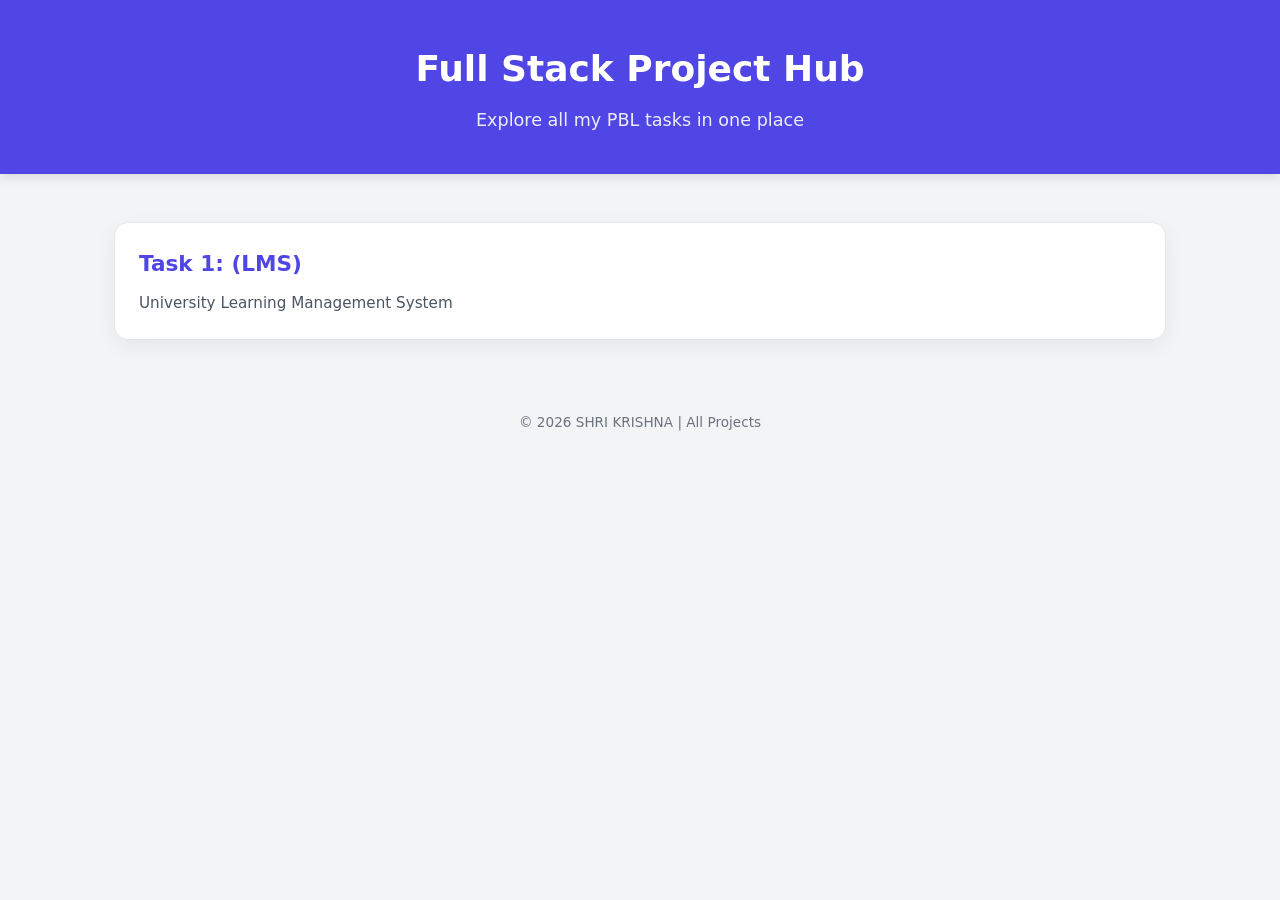
<file: index.html>
<!DOCTYPE html>
<html lang="en">
<head>
  <meta charset="UTF-8">
  <meta name="viewport" content="width=device-width, initial-scale=1.0">
  <title>My Full Stack Project Hub</title>

  <!-- Main Styles -->
  <link rel="stylesheet" href="assets/css/styles.css">
</head>
<body>

  <!--  HEADER  -->
  <header class="header">
    <h1 class="header__title">Full Stack Project Hub</h1>
    <p class="header__subtitle">Explore all my PBL tasks in one place</p>
  </header>

  <!--  PROJECTS  -->
  <main class="projects">

    <a href="ULMS/index.html" class="project-card">
      <h2 class="project-card__title">
        Task 1: (LMS)
      </h2>
      <p class="project-card__desc">
        University Learning Management System
      </p>
    </a>

  </main>

  <!--  FOOTER  -->
  <footer class="footer">
    © 2026 SHRI KRISHNA | All Projects
  </footer>

</body>
</html>
</file>
<file: assets/css/styles.css>
* {
  margin: 0;
  padding: 0;
  box-sizing: border-box;
}

body {
  font-family: system-ui, -apple-system, BlinkMacSystemFont, "Segoe UI", sans-serif;
  background-color: #f3f4f6; 
  color: #1f2937; 
  line-height: 1.6;
}

/*  HEADER  */
.header {
  background-color: #4f46e5; 
  color: #ffffff;
  text-align: center;
  padding: 2.5rem 1rem;
  box-shadow: 0 4px 10px rgba(0,0,0,0.1);
}

.header__title {
  font-size: 2.25rem;
  font-weight: 700;
}

.header__subtitle {
  margin-top: 0.5rem;
  font-size: 1.1rem;
  opacity: 0.9;
}

/*  PROJECTS GRID  */
.projects {
  max-width: 1100px;
  margin: auto;
  padding: 3rem 1.5rem;

  display: grid;
  grid-template-columns: repeat(auto-fit, minmax(280px, 1fr));
  gap: 2rem;
}

/*  PROJECT CARD  */
.project-card {
  background-color: #ffffff;
  padding: 1.5rem;
  border-radius: 14px;
  text-decoration: none;
  color: inherit;

  border: 1px solid #e5e7eb;
  box-shadow: 0 6px 20px rgba(0,0,0,0.06);

  transition: all 0.25s ease;
}

.project-card:hover {
  border-color: #4f46e5;
  transform: translateY(-6px);
  box-shadow: 0 14px 30px rgba(0,0,0,0.12);
}

/*  CARD CONTENT  */
.project-card__title {
  font-size: 1.35rem;
  font-weight: 600;
  color: #4f46e5;
  margin-bottom: 0.6rem;
}

.project-card__desc {
  font-size: 0.95rem;
  color: #4b5563;
}

/*  FOOTER  */
.footer {
  text-align: center;
  padding: 1.5rem;
  font-size: 0.85rem;
  color: #6b7280;
}
</file>
